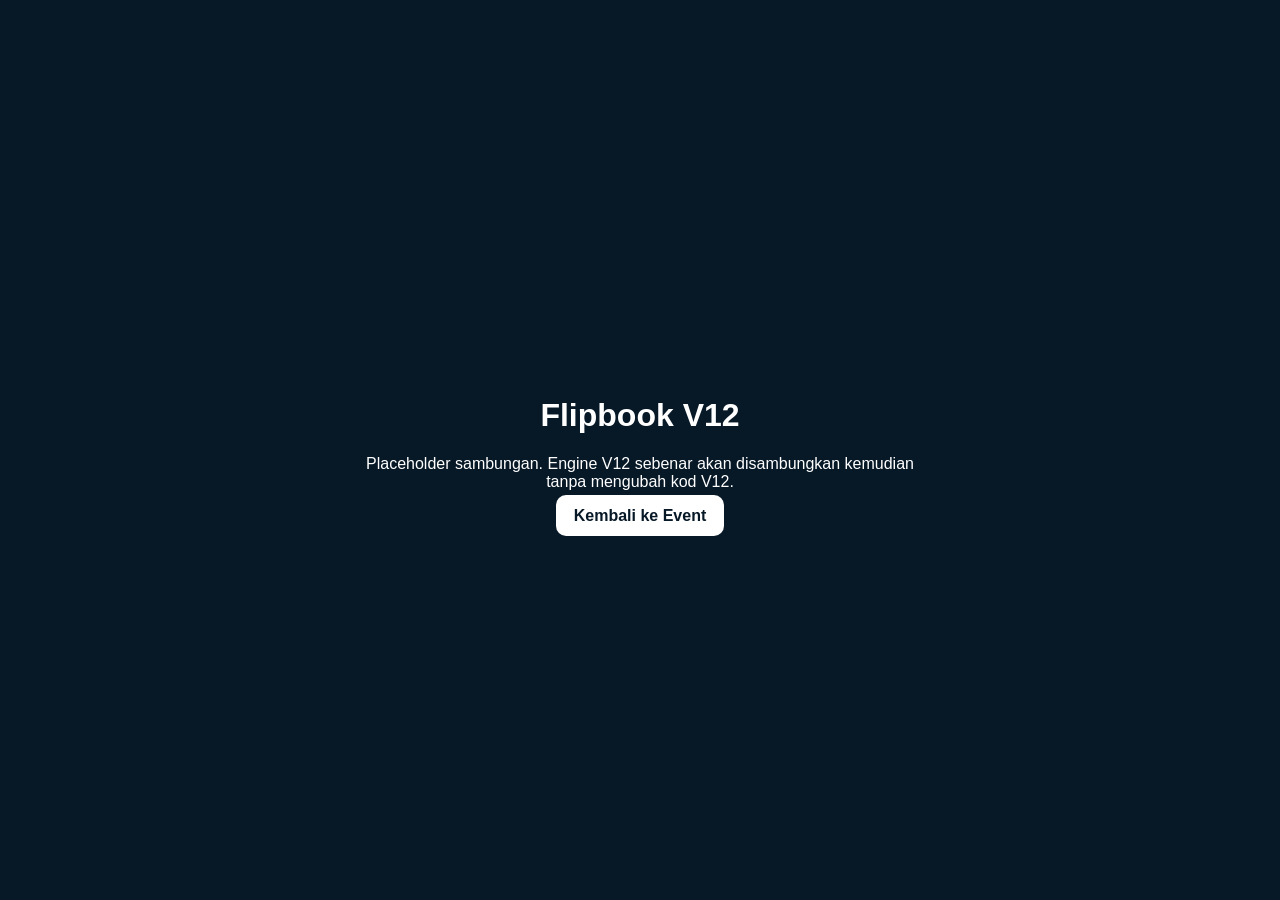
<file: flipbook-v12.html>
<!doctype html><html lang="ms"><head><meta charset="utf-8"><meta name="viewport" content="width=device-width,initial-scale=1"><title>E-Book V12</title><style>body{margin:0;background:#071827;color:#fff;font-family:Arial;display:grid;place-items:center;min-height:100vh}.box{text-align:center;padding:35px;max-width:560px}a{color:#071827;background:#fff;padding:12px 18px;border-radius:10px;text-decoration:none;font-weight:bold}</style></head><body><div class="box"><h1>Flipbook V12</h1><p>Placeholder sambungan. Engine V12 sebenar akan disambungkan kemudian tanpa mengubah kod V12.</p><a href="../../event.html">Kembali ke Event</a></div></body></html>
</file>
